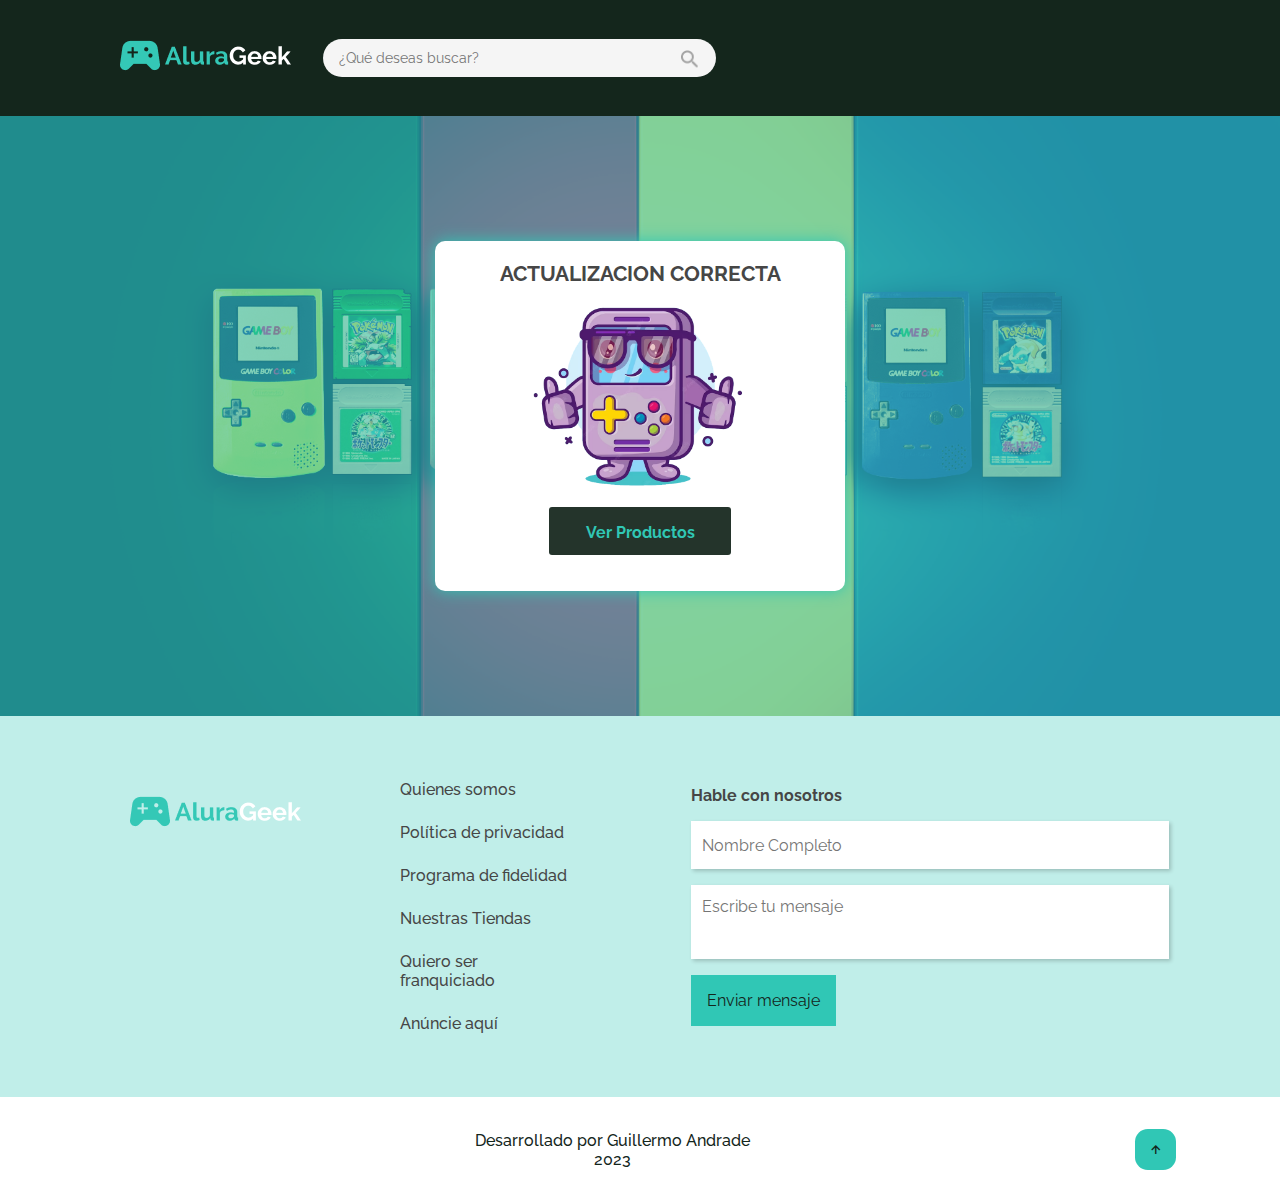
<file: screens/actualizacionCorrecta.html>
<!DOCTYPE html>
<html lang="en">

<head>
    <meta charset="UTF-8">
    <meta name="viewport" content="width=device-width, initial-scale=1.0">
    <title>Login-AluraGeek</title>
    <link rel="icon" href="../assets/img/header/sport.png" type="image/png">
    <link rel="stylesheet" href="../assets/css/header.css">
    <link rel="stylesheet" href="../assets/css/style.css">
    <link rel="stylesheet" href="../assets/css/header/header-logo.css">
    <link rel="stylesheet" href="../assets/css/header/header-buscar.css">
    <link rel="stylesheet" href="../assets/css/header/header-input.css">
    <link rel="stylesheet" href="../assets/css/header/header-lupa.css">
    <link rel="stylesheet" href="../assets/css/header/header-boton.css">
    <link rel="stylesheet" href="../assets/css/banner.css">
    <link rel="stylesheet" href="../assets/css/banner/banner-img.css">
    <link rel="stylesheet" href="../assets/css/banner/banner-titulos.css">
    <link rel="stylesheet" href="../assets/css/banner/banner-titulo-principal.css">
    <link rel="stylesheet" href="../assets/css/banner/banner-titulo-second.css">
    <link rel="stylesheet" href="../assets/css/banner/banner-boton.css">
    <link rel="stylesheet" href="../assets/css/producto.css">
    <link rel="stylesheet" href="../assets/css/producto/producto-barra.css">
    <link rel="stylesheet" href="../assets/css/producto/producto-barra-lista-item.css">
    <link rel="stylesheet" href="../assets/css/producto/producto-barra-lista.css">
    <link rel="stylesheet" href="../assets/css/producto/producto-barra-lista-item-imagen.css">
    <link rel="stylesheet" href="../assets/css/producto/producto-barra-lista-item-link.css">
    <link rel="stylesheet" href="../assets/css/producto/producto-barra-titulo.css">
    <link rel="stylesheet" href="../assets/css/producto/producto-barra-titulo-pricipal.css">
    <link rel="stylesheet" href="../assets/css/producto/producto-barra-titulo-boton.css">
    <link rel="stylesheet" href="../assets/css/producto/producto-barra-titulo-boton-flecha.css">
    <link rel="stylesheet" href="../assets/css/contacto.css">
    <link rel="stylesheet" href="../assets/css/contacto/contacto-logo.css">
    <link rel="stylesheet" href="../assets/css/contacto/contacto-link.css">
    <link rel="stylesheet" href="../assets/css/contacto/contacto-form.css">
    <link rel="stylesheet" href="../assets/css/contacto/contacto-form-nombre.css">
    <link rel="stylesheet" href="../assets/css/contacto/contacto-form-textArea.css">
    <link rel="stylesheet" href="../assets/css/contacto/contacto-form-btn.css">
    <link rel="stylesheet" href="../assets/css/footer.css">
    <link rel="stylesheet" href="../assets/css/logueo.css">
    <link rel="stylesheet" href="../assets/css/satisfactorio.css">
    <link href='https://unpkg.com/boxicons@2.1.4/css/boxicons.min.css' rel='stylesheet'>


</head>

<body>
    <!-- zona cabecera -->
    <header class="header">
        <div class="header__logo">
            <a href="../index.html"><img src="../assets/img/header/Logo.png" alt="logo AluraGeek" id="index"></a>
        </div>
        <div class="header__buscar">
            <input class="header__input" type="text" id="header-input" name="header-input"
                placeholder="¿Qué deseas buscar?">
            <a href="#" class="header__lupa" id="btnBuscar"></a>
        </div>
        <!--<a href="#" class="header__boton">Login</a>-->
        <a href="#" class="header__lupa2"></a>

    </header>

    <!-- zona login -->


    <section class="logueo">
        <div class="satisfactorio">
            <form action="../screens/productoedit.html">
                <h1 class="login__heading">ACTUALIZACION CORRECTA</h1>
                <img src="../assets/img/logueo/p5ok.png" alt="ok" class="satisfactorio__imagen">
                <input type="submit" value="Ver Productos" class="login__form__btn">
            </form>
        </div>
    </section>
    <section class="espacio"></section>

    <!-- zona contacto -->
    <section class="contacto">
        <div class="contacto__logo">
            <img src="../assets/img/header/Logo.png" alt="Logo">
        </div>
        <div class="contacto__link">
            <img src="../assets/img/header/Logo.png" alt="Logo">
            <a href="#">Quienes somos</a>
            <a href="#">Política de privacidad</a>
            <a href="#">Programa de fidelidad</a>
            <a href="#">Nuestras Tiendas</a>
            <a href="#">Quiero ser franquiciado</a>
            <a href="#">Anúncie aquí</a>
        </div>
        <div class="contacto__form">
            <form action="">
                <h5>Hable con nosotros</h5>
                <input class="contacto__form__nombre" type="text" placeholder="Nombre Completo">
                <textarea class="contacto__form__textArea" name="" id="" cols="60" rows="3"
                    placeholder="Escribe tu mensaje"></textarea>
                <input type="submit" value="Enviar mensaje" class="contacto__form__btn">
            </form>
        </div>

    </section>

    <footer class="footer">
        <div class="footer-text">
            <p>Desarrollado por Guillermo Andrade <br>
                2023</p>
        </div>
        <div class="footer-iconTop">
            <a href="#"><i class='bx bx-up-arrow-alt'></i></a>
        </div>
    </footer>

</body>
<script src="https://code.jquery.com/jquery-3.6.0.min.js"></script>
<script src="../assets/js/busquedaq2.js"></script>
<script src="../assets/js/script.js"></script>

</html>
</file>
<file: assets/css/header.css>
.header {
    display: flex;
    width: 100%;
    padding: 1.9rem 9%;
    align-items: center;
    background: var(--bg-color);
    position: relative;
    overflow: visible;
}

@media (max-width: 617px) {
    .header {
        justify-content: space-around;
        padding: 1rem;
    }
}
</file>
<file: assets/css/style.css>
@import url('https://fonts.googleapis.com/css2?family=Raleway:ital,wght@0,100;0,200;0,300;0,400;0,500;0,600;1,100;1,200;1,300;1,400;1,500;1,600&display=swap');

* {
    margin: 0;
    padding: 0;
    box-sizing: border-box;
    text-decoration: none;
    border: none;
    outline: none;
    scroll-behavior: smooth;
    font-family: raleway;
}

:root{
    --bg-color: #14261c;
    --second-bg-color: #30c7b5;
    --text-color: #FFF;
    --text-color2: #2A7AE4;
    
}


@media (max-width: 1200px) {
    html {
        font-size: 90%;
    }
   
}
</file>
<file: assets/css/header/header-logo.css>
.header__logo{
    display: flex;
    width: 11rem;
    justify-content: center;
    align-items: center; 
    margin-right: 2rem; 
    
}

@media (max-width: 768px) {
    .header__logo{
        width: 9rem;
    }
    .header__logo img{
        width: 8rem;
    }
    
}
</file>
<file: assets/css/header/header-buscar.css>
.header__buscar {
    display: flex;
    width: 24.5625rem;
    padding: 0.5rem 1rem;
    align-items: center;
    border-radius: 1.25rem;
    background: #F5F5F5;
    justify-content: space-between;
    transition: .5s ease;
}

@media (max-width: 768px) {
    .header__buscar {
        width: 17rem;
        height: 3rem;
    }

}

@media (max-width: 617px) {
    .header__buscar {
        display: none;
        order: 2;

    }
}

.miclase {
    display: flex;
    position: absolute;
    top: 70px;
    right: 5vw;
    z-index: 1;
    box-shadow: 0 0 1rem var(--second-bg-color);
}
</file>
<file: assets/css/header/header-input.css>
.header__input {
    color: #A2A2A2;
    font-size: 0.875rem;
    font-family: 'Raleway';
    font-style: normal;
    font-weight: 400;
    line-height: 1rem;
    background: none;
    width: 90%;
    
}
</file>
<file: assets/css/header/header-lupa.css>
.header__lupa {
    width: 1.4rem;
    height: 1.4rem;
    flex-shrink: 0;
    background-image: url("../../img/header/Icone.png");
    background-repeat: no-repeat;
}

.header__lupa2 {
    width: 1.4rem;
    height: 1.4rem;
    flex-shrink: 0;
    background-image: url("../../img/header/Icone2.png");
    background-repeat: no-repeat;
    padding: 0.5rem 1rem;
    text-align: center;
    margin-left: 10px;
    display: none;
   
}

@media (max-width: 617px) {
    .header__lupa2 {
        display: block;
    }
}


.lupaNone {
    display: flex;
}

.lupaNone2 {
    opacity: 0;
}
</file>
<file: assets/css/header/header-boton.css>
.header__boton {
    display: flex;
    width: 11.375rem;
    height: 3rem;
    padding: 1rem;
    justify-content: center;
    align-items: center;
    margin-left: auto;
    flex-shrink: 0;
    border: 1px solid #fff;
    color: #fff;
    font-size: 1rem;
    font-family: 'Raleway';
    font-style: normal;
    font-weight: 400;
    line-height: normal;
    transition: .5s ease;
}

.header__boton:hover {
    box-shadow: 0 0 1rem var(--second-bg-color);
    color: var(--bg-color);
    background-color: var(--second-bg-color);
    transform: scale(1.1);
    border-radius: 4px;
    border: none;
}

@media (max-width: 768px) {
    .header__boton {
        width: 11rem;
        padding: 0.8rem;
    }

}

@media (max-width: 617px) {
    .header__boton {
        width: 9rem;
        padding: 0.8rem;
    }

}
</file>
<file: assets/css/banner.css>
.banner {
    position: relative;
    display: flex;
    flex-direction: column;
    justify-content: flex-end;
    align-items: center;
    max-width: 100%;
    overflow: hidden;
    width: 100vw;
    
    
}
</file>
<file: assets/css/banner/banner-img.css>
.banner__img {
    display: block;
    width: 100%;
    height: auto;
}

.banner__img2 {
    display: none;
}

@media (max-width: 768px) {
    .banner__img {
        display: none;
    }

    .banner__img2 {
        display: block;
        width: 100%;
        height: auto;
    }

}
</file>
<file: assets/css/banner/banner-titulos.css>
.banner__titulos {
    position: absolute;
    top: 50%;
    left: 50%;
    transform: translate(-110%, -35%);
    display: flex;
    flex-direction: column;
}

@media (max-width: 1200px) {
    .banner__titulos {
        transform: translate(-80%, -42%);
    }

    
}


@media (max-width: 768px) {
    .banner__titulos {
        transform: translate(-47%, -20%);
    }
    
}

@media (max-width: 480px) {
    .banner__titulos {
        transform: translate(-47%, -30%);
    }
}
</file>
<file: assets/css/banner/banner-titulo-principal.css>
.banner__titulo__principal {
    color: #fff;
    font-weight: bold;
    font-size: 3.6vw;
    font-family: 'Raleway';
    font-style: normal;
    font-weight: 700;
    line-height: normal;
    text-shadow: 4px 4px 10px rgba(0, 0, 0, 0.8);
    margin: 0.8rem 0;
}

@media (max-width: 768px) {
    .banner__titulo__principal {
        font-size: 3.4rem;
        width: 90vw;
        margin: 0.4rem 0;    
    }

}

@media (max-width: 617px) {
    .banner__titulo__principal {
        font-size: 3rem;        
    }

}

@media (max-width: 480px) {
    .banner__titulo__principal {
        font-size: 2.2rem;        
    }

}
</file>
<file: assets/css/banner/banner-titulo-second.css>
.banner__titulo__second {
    font-size: 1.375rem;
    font-family: 'Raleway';
    font-style: normal;
    font-weight: 700;
    line-height: normal;
    color:  #FFF;
    text-shadow: 4px 4px 10px rgba(0, 0, 0, 0.8);
    margin: 0.8rem 0;
}

@media (max-width: 991px) {
    .banner__titulo__second{
    font-size: 1.2rem; 
    }   
}

@media (max-width: 768px) {
    .banner__titulo__second {
        font-size: 1.375rem;
        margin: 0.4rem 0;
    }

}

@media (max-width: 617px) {
    .banner__titulo__second {
        font-size: 1rem;        
    }

}

@media (max-width: 480px) {
    .banner__titulo__second {
        font-size: .7rem;        
    }

}
</file>
<file: assets/css/banner/banner-boton.css>
.banner__boton {
    
    padding: 1rem;
    background: var(--second-bg-color);
    color: var(--bg-color);
    font-size: .8rem;
    font-family: 'Raleway';
    font-style: normal;
    font-weight: 700;
    line-height: normal;
    margin: 0.8rem 0;
    text-align: center;
    width: 11vw;
    transition: .5s ease;
}

.banner__boton:hover {
    box-shadow: 0 0 1rem var(--second-bg-color) ;
    color:var(--second-bg-color);
    background-color: #fff ;
    transform: scale(1.1);
    border-radius: 4px;
}

@media (max-width: 991px) {
    .banner__boton{
    width: 13vw; 
    }   
}

@media (max-width: 768px) {
    .banner__boton {
        width: 14vw;
        padding: .8rem;
    }

}

@media (max-width: 617px) {
    .banner__boton {
        width: 15vw;
        padding: .7rem;
        font-size: .6rem;
    }

}

@media (max-width: 480px) {
    .banner__boton {
        width: 20vw;        
    }

}

@media (max-width: 378px) {
    .banner__boton {
        width: 23vw;        
    }

}
</file>
<file: assets/css/producto.css>
.producto {
    margin-top: 4rem;
    margin-bottom: 4rem;
    display: flex;
    width: 98.9vw;
    flex-direction: column;
    align-items: center;
    gap: 4rem;
    
}
</file>
<file: assets/css/producto/producto-barra.css>
.producto__barra {
    display: flex;
    flex-direction: column;
    align-items: flex-start;
    gap: 1rem;
}
</file>
<file: assets/css/producto/producto-barra-lista-item.css>
.producto__barra__lista__item {
    display: flex;
    flex-direction: column;
    align-items: flex-start;
    gap: 0.5rem;
    width: 160px;
}

.producto__barra__lista__item h5 {
    color: var(--preto-100, #464646);
    font-size: 0.875rem;
    font-family: 'Raleway';
    font-style: normal;
    font-weight: 500;
    line-height: normal;
}

.producto__barra__lista__item h6 {
    color: #464646;
    font-size: 1rem;
    font-family: 'Raleway';
    font-style: normal;
    font-weight: 700;
    line-height: normal;
}
</file>
<file: assets/css/producto/producto-barra-lista.css>
.producto__barra__lista {
    display: flex;
    flex-wrap: wrap;
    align-items: flex-start;
    justify-content: space-between;
    width: 81vw;
    max-height: 245px;
    overflow: hidden;
    gap: 1rem;
    padding: 0.5rem;
    
}

@media (max-width: 768px) {
    .producto__barra__lista {
        width: 91vw;
    }

}

@media (max-width: 378px) {
    .producto__barra__lista {
        width: 95vw;
        padding: 0.5rem;
    }

}
</file>
<file: assets/css/producto/producto-barra-lista-item-imagen.css>
.producto__barra__lista__item__imagen {
    flex: 1 0 0;
    align-self: stretch;
    border-radius: 8px;
    box-shadow: 0 0 0.5rem rgb(28, 27, 27);
    width: 160px;
    height: 162.172px;
}
</file>
<file: assets/css/producto/producto-barra-lista-item-link.css>
.producto__barra__lista__item__link {
    color: var(--second-bg-color);
    font-size: 1rem;
    font-family: 'Raleway';
    font-style: normal;
    font-weight: 700;
    line-height: normal;
    transition: .5 ease;
    padding-left: .3em;
    margin-bottom: 4rem;

}

.producto__barra__lista__item__link:hover{
    color: var(--text-color);
    text-shadow: 
    2px 2px 4px #30c7b5,
    -2px -2px 4px #30c7b5;
}
</file>
<file: assets/css/producto/producto-barra-titulo.css>
.producto__barra__titulo {
    display: flex;
    width: 80vw;
    justify-content: space-between;
    align-items: center;
}

@media (max-width: 768px) {
    .producto__barra__titulo {
        width: 90vw;
    }

}

@media (max-width: 378px) {
    .producto__barra__titulo {
        width: 95vw;
    }

}
</file>
<file: assets/css/producto/producto-barra-titulo-pricipal.css>
.producto__barra__titulo__principal h2{
    color: var(--bg-color);
    font-size: 1.5rem;
    font-family: 'Raleway';
    font-style: normal;
    font-weight: 700;
    line-height: normal;
}

@media (max-width: 768px) {
    .producto__barra__titulo__principal h2{
        font-size: 1.4rem
    }

}
</file>
<file: assets/css/producto/producto-barra-titulo-boton.css>
.producto__barra__titulo__boton {
    display: flex;
    align-items: center;
    gap: 0.5rem;
    color: var(--second-bg-color);
    font-size: 1rem;
    font-family: 'Raleway';
    font-style: normal;
    font-weight: 700;
    line-height: normal;
    transition: .5 ease;

}

.producto__barra__titulo__boton:hover{
    transform: scale(1.09);
}
</file>
<file: assets/css/producto/producto-barra-titulo-boton-flecha.css>
.producto__barra__titulo__boton__flecha {
    background-image: url("../../img/producto/flecha_azul.png");
    width: 1.5rem;
    height: 1.5rem;
}
</file>
<file: assets/css/contacto.css>
.contacto {
    display: flex;
    padding: 4rem;
    justify-content: center;
    align-items: center;
    gap: 7.1875rem;
    align-self: stretch;
    background-color: rgba(48, 199, 181, 0.3);
    
}

@media (max-width: 768px) {
    .contacto {
        gap: 0;
        padding: 2rem;
        flex-wrap: wrap;
    }
}

@media (max-width: 480px) {
    .contacto {
        gap: 2rem;
        flex-direction: column;
        padding: 1rem;
        width: 100vw;
        align-content: center;

    }
}
</file>
<file: assets/css/contacto/contacto-logo.css>
.contacto__logo {
    display: flex;
    width: 12.5vw;
    height: 15rem;
    align-items: flex-start;
}


@media (max-width: 768px) {
    .contacto__logo {
        display: none;
    }
}
</file>
<file: assets/css/contacto/contacto-link.css>
.contacto__link  {
    display: flex;
    width: 11rem;
    flex-direction: column;
    align-items: flex-start;
    gap: 1.5rem;
    flex-shrink: 0;
    color: #464646;
    font-size: 1rem;
    font-family: 'Raleway';
    font-style: normal;
    font-weight: 500;
    line-height: normal;
}

.contacto__link  a{
    color: #464646;
}

.contacto__link img {
    display: none;
}

@media (max-width: 768px) {
    .contacto__link {
        width: 21.17vw;
        margin-right: auto;
    }

    .contacto__link img {
        display: flex;
        width: 11rem;
        align-items: flex-start;
    }
}

@media (max-width: 480px) {
    .contacto__link {
        width: auto;
        margin-right: auto;
        align-items: center;
        gap: 1rem;
        margin: 0;
    }

    .contacto__link img {
        width: auto;
    }
}
</file>
<file: assets/css/contacto/contacto-form.css>
.contacto__form form {
    display: flex;
    width: 29rem;
    height: 15rem;
    flex-direction: column;
    align-items: flex-start;
    flex-shrink: 0;
    color: #464646;
    font-size: 1.2rem;
    font-family: 'Raleway';
    font-style: bold;
    font-weight: 700;
    line-height: normal;
    gap: 1rem;
}

@media (max-width: 991px) {
    .contacto__form {
        align-self: flex-start;
    }
    .contacto__form form {
        width: auto;
    }
}

@media (max-width: 768px) {
    .contacto__form {
        align-self: flex-start;
    }
    .contacto__form form {
        width: auto;
    }
}

@media (max-width: 617px) {
    .contacto__form form {
        width: auto;
        height: auto;
    }
}
</file>
<file: assets/css/contacto/contacto-form-nombre.css>
.contacto__form__nombre {
    width: 37.33vw;
    height: 3.2rem;
    color: #A2A2A2;
    font-size: 1rem;
    font-family: 'Raleway';
    font-style: normal;
    font-weight: 400;
    line-height: 1.25rem;
    box-shadow: 2px 2px 4px rgba(0, 0, 0, 0.2);
    padding: 0.7rem;
}

@media (max-width: 768px) {
    .contacto__form__nombre {
        width: 54vw;
    }
}

@media (max-width: 480px) {
    .contacto__form__nombre {
        width: 90vw;
        height: 4rem;
    }
}
</file>
<file: assets/css/contacto/contacto-form-textArea.css>
.contacto__form__textArea {
    width: 37.33vw;
    height: 5rem;
    color: #A2A2A2;
    font-size: 1rem;
    font-family: 'Raleway';
    font-style: normal;
    font-weight: 400;
    line-height: 1.25rem;
    box-shadow: 2px 2px 4px rgba(0, 0, 0, 0.2);
    padding: 0.7rem;
    resize: none;
}

@media (max-width: 768px) {
    .contacto__form__textArea {
        width: 54vw;
    }
}

@media (max-width: 480px) {
    .contacto__form__textArea {
        width: 90vw;
        height: 7rem;
    }
}
</file>
<file: assets/css/contacto/contacto-form-btn.css>
.contacto__form__btn {
    display: flex;
    padding: 1rem;
    justify-content: center;
    align-items: center;
    gap: 0.625rem;
    background: var(--second-bg-color);
    color: var(--bg-color);
    font-size: 1rem;
    font-family: 'Raleway';
    font-style: normal;
    font-weight: 400;
    line-height: normal;
    transition: .5s ease;

}

.contacto__form__btn:hover{
    transform: scale(1.07);
    cursor: pointer;
    background-color: var(--text-color);
    box-shadow: 0 2px 4px var(--second-bg-color);
    border-radius: 5px;
}
</file>
<file: assets/css/footer.css>
.footer {
    display: flex;
    justify-content: center;
    align-items: center;
    padding: 2rem 7%;
    color: var(--bg-color);
    text-align: center;
    font-size: 1rem;
    font-family: 'Raleway';
    font-style: normal;
    font-weight: 500;
    line-height: normal;
    width: 98.9vw;
    flex-wrap: wrap;
}

.footer-text {
    flex: 1;
    text-align: center;
}

.footer-iconTop {
    margin-left: auto;
}

.footer-iconTop a {
    color: var(--bg-color);
    display: inline-flex;
    justify-content: center;
    align-items: center;
    padding: .8rem;
    background:var(--second-bg-color);
    border-radius: .8rem;
}

.footer-iconTop a:hover {
    box-shadow: 0 0 1rem var(--second-bg-color);
}
</file>
<file: assets/css/logueo.css>
.espacio {
    height: 600px;
    width: 1px;
}

.logueo {
    background-image: url("../img/logueo/illustration-video-games-text-consoles-Pok-mon-Toy-120379-wallhere.com.png");
    background-repeat: no-repeat;
    background-position: center;
    background-size: cover;
    position: absolute;
    display: flex;
    justify-content: center;
    align-items: center;
    height: 600px;
    width: 100%;
    z-index: 0;
}

.logueo::before {
    position: absolute;
    content: '';
    background-color: #30c7b5;
    z-index: -1;
    height: 100%;
    width: 100%;
    opacity: 0.6;
}



.login {
    position: relative;
    width: 360px;
    height: 300px;
    padding: 20px;
    border-radius: 10px;
    background: #fff;
    box-shadow: 0 0 1rem #30c7b5;

}

.login:before,
.login__circuit-mask {
    content: '';
    position: absolute;
    z-index: -1;
    top: 50%;
    left: 50%;
    transform: translate(-50%, -50%);
    display: block;
    width: 682px;
    height: 514px;
}

.login:before {
    background: url(../img/logueo/bg-circuito.svg);
}

.login__circuit-mask {
    display: grid;
    place-items: center;
    -webkit-mask: url(../img/logueo/bg-circuito.svg);
    mask: url(../img/logueo/bg-circuito.svg);
}

.login__circuit-mask:before {
    content: '';
    position: absolute;
    width: 100px;
    height: 100px;
    border-radius: 50%;
    border: 3px solid #00f0ff;
    animation: onda 8s infinite;
    animation-delay: 3s;
}

.login__heading {
    text-align: center;
    color: #464646;
    font-family: 'Raleway';
    font-size: 1.3rem;
    font-style: normal;
    font-weight: 700;
    line-height: normal;
}

@keyframes onda {
    0% {
        transform: scale(1);
    }

    50% {
        transform: scale(8);
    }

    100% {
        transform: scale(8);
    }
}

.login form {
    display: flex;
    flex-direction: column;
    gap: 1.5rem;
    align-items: center;
}

.login__form__usuario {
    width: 90%;
    height: 3rem;
    border-radius: 0.25rem;
    background-color: #30c7b55a;
    padding: 1rem;
    font-family: 'Raleway';
    font-size: 0.8rem;
    font-style: normal;
    font-weight: 400;
    line-height: 1.25rem;
    z-index: 2;

}

.login__form__password {
    width: 90%;
    height: 3rem;
    border-radius: 0.25rem;
    background-color: #30c7b55a;
    padding: 1rem;
    font-family: 'Raleway';
    font-size: 0.8rem;
    font-style: normal;
    font-weight: 400;
    line-height: 1.25rem;
    z-index: 2;

}

.login__form__btn {
    width: 11.375rem;
    height: 3rem;
    padding: 1rem;
    flex-shrink: 0;
    border-radius: 3px;
    color: var(--second-bg-color);
    background-color: #14261cee;
    font-size: 1rem;
    font-family: 'Raleway';
    font-style: normal;
    font-weight: 700;
    line-height: normal;
    transition: .5s ease;
}

.login__form__btn:hover {
    box-shadow: 0 0 1rem var(--second-bg-color);
    color: var(--bg-color);
    background-color: var(--second-bg-color);
    transform: scale(1.1);
    border-radius: 4px;
    border: none;
}

@media (max-width: 766px) {
    .logueo {
        overflow: hidden
    }
}
</file>
<file: assets/css/satisfactorio.css>
.satisfactorio {
    position: relative;
    width: 410px;
    height: 350px;
    padding: 20px;
    border-radius: 10px;
    background: #fff;
    box-shadow: 0 0 1rem #30c7b5;

}

.satisfactorio:before {
    content: '';
    position: absolute;
    z-index: -1;
    top: 50%;
    left: 50%;
    transform: translate(-50%, -50%);
    display: block;
    width: 682px;
    height: 514px;
}


.satisfactorio form {
    display: flex;
    flex-direction: column;
    gap: 1rem;
    align-items: center;
}

.satisfactorio__imagen{
    width: 220px;
}
</file>
